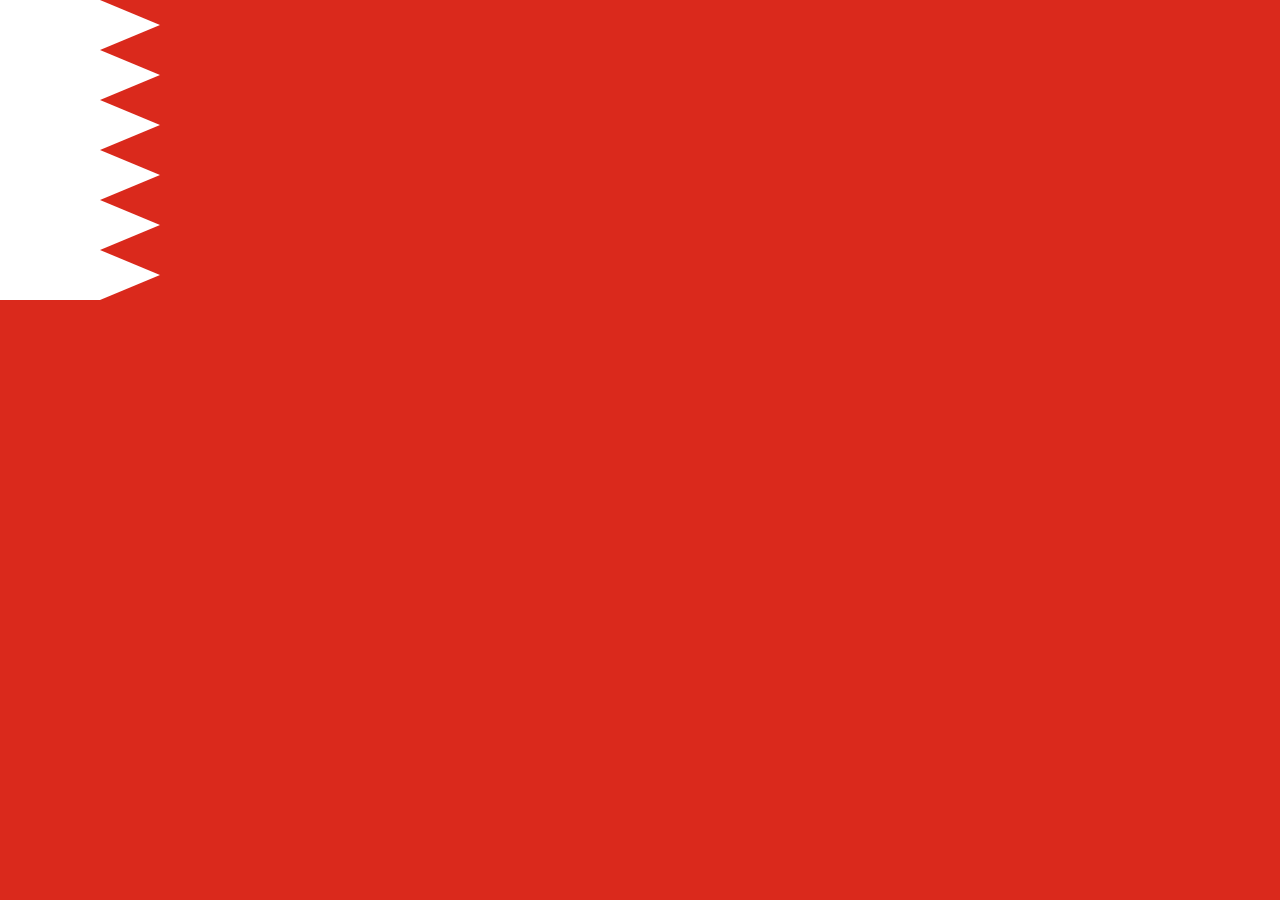
<file: bahrain.html>
<!DOCTYPE html>
<html lang="en">
  <head>
    <meta charset="UTF-8" />
    <meta name="viewport" content="width=device-width, initial-scale=1.0" />
    <title>Document</title>
    <link rel="stylesheet" href="./bahrain.css" />
  </head>
  <body>
    <div></div>
    <div></div>
    <div></div>
    <div></div>
    <div></div>
    <div></div>
  </body>
</html>
</file>
<file: bahrain.css>
body {
    background: #DA291C;
    margin: 0;
  }
  div {
    width: 160px;
    height: 50px;
    background: #FFFFFF;
    clip-path: polygon(0 0, 62.5% 0, 100% 50%, 62.5% 100%, 0 100%);
  }
</file>
